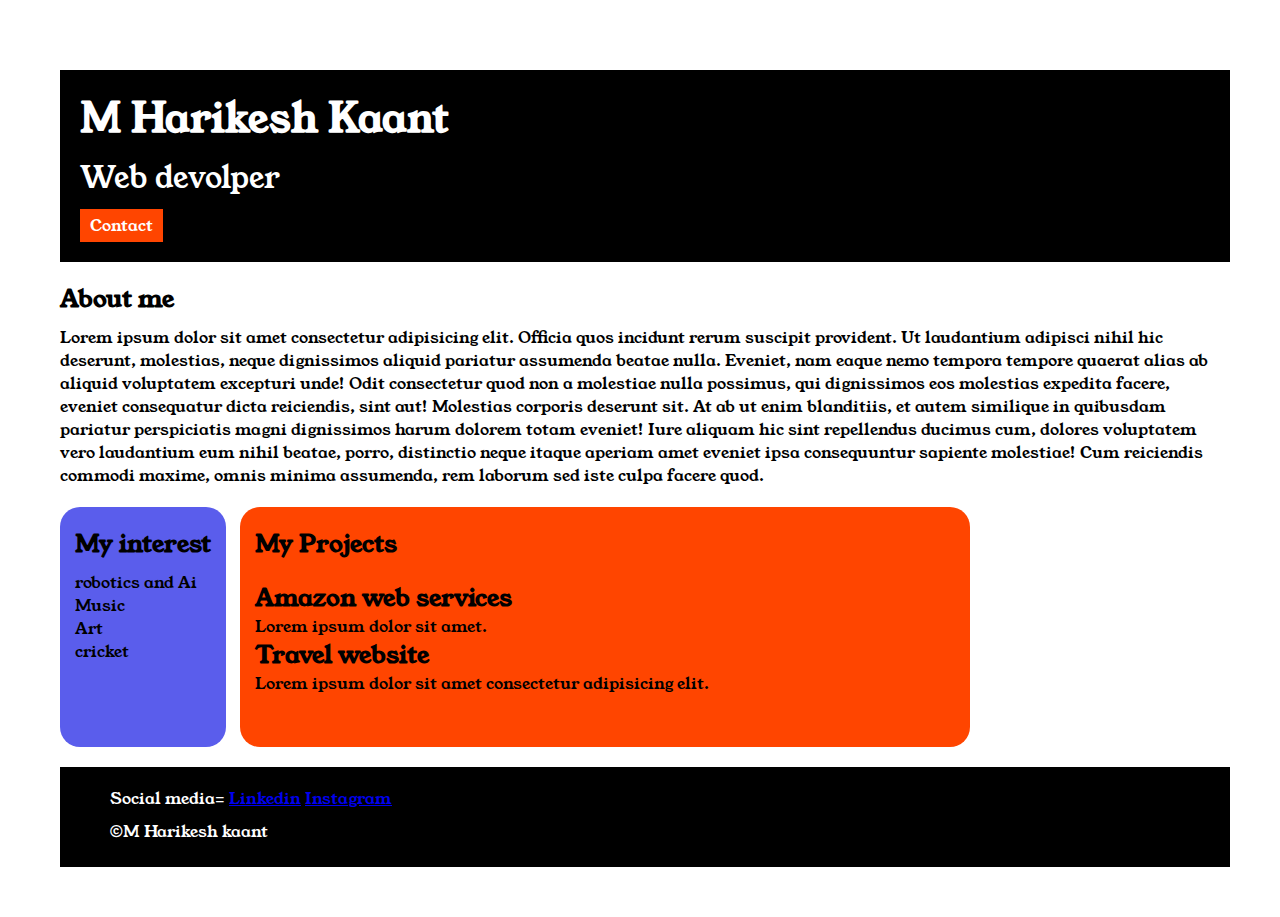
<file: index.html>
<!DOCTYPE html>
<html>

<head>
    <title>My portfolio</title>
    <link rel="stylesheet" href="portfolio.css">
    <link rel="preconnect" href="https://fonts.googleapis.com">
    <link rel="preconnect" href="https://fonts.gstatic.com" crossorigin>
    <link href="https://fonts.googleapis.com/css2?family=Young+Serif&display=swap" rel="stylesheet">

</head>
<body>
    <div class="container">
    
    <div class="section-one">
        <h1 class="section-one__name">M Harikesh Kaant</h1>
        <p class="section-one__jobrole">Web devolper</p>
        <a class="section-one__desc" href="contact.html">Contact</a>
    </div>
    <div class="section-two">
        <h2 class="section-two__title">About me</h2>
        <p class="section-two__desc">Lorem ipsum dolor sit amet consectetur adipisicing elit. Officia quos incidunt
            rerum suscipit
            provident. Ut
            laudantium adipisci nihil hic deserunt, molestias, neque dignissimos aliquid pariatur assumenda beatae
            nulla.
            Eveniet, nam eaque nemo tempora tempore quaerat alias ab aliquid voluptatem excepturi unde! Odit consectetur
            quod
            non a molestiae nulla possimus, qui dignissimos eos molestias expedita facere, eveniet consequatur dicta
            reiciendis,
            sint aut! Molestias corporis deserunt sit. At ab ut enim blanditiis, et autem similique in quibusdam
            pariatur
            perspiciatis magni dignissimos harum dolorem totam eveniet! Iure aliquam hic sint repellendus ducimus cum,
            dolores
            voluptatem vero laudantium eum nihil beatae, porro, distinctio neque itaque aperiam amet eveniet ipsa
            consequuntur
            sapiente molestiae! Cum reiciendis commodi maxime, omnis minima assumenda, rem laborum sed iste culpa facere
            quod.</p>
    </div>

    <div class="section-three">
        <h2 class="section-three__title">My interest</h2>
        <ul class="section-three__desc">
            <li>robotics and Ai</li>
            <li>Music</li>
            <li>Art</li>
            <li>cricket</li>
        </ul>
    </div>

    <div class="section-four">
        <h2 class="section-four__title">My Projects</h2>

        <ul class="section-four__desc">
            <li>
                <h2> Amazon web services</h2>
                <p>Lorem ipsum dolor sit amet.</p>
            </li>
            <li>
                <h2>Travel website</h2>
                <p>Lorem ipsum dolor sit amet consectetur adipisicing elit.</p>
            </li>
        </ul>
    </div>

        <div class="section-five">
            <p class="section-five_title">
                Social media=
                <a href="https://www.linkedin.com/in/harikesh-kaant-781190329/" target="blank">Linkedin</a>
                <a href="https://www.instagram.com/harikeshkaant?igsh=MWwzMHA3OXNhaXZjaw==" target="blank">Instagram</a>


            </p>

            <p class="section-five__desc">&copy;M Harikesh kaant</p>
        </div>
    </div>

</body>

</html>
</file>
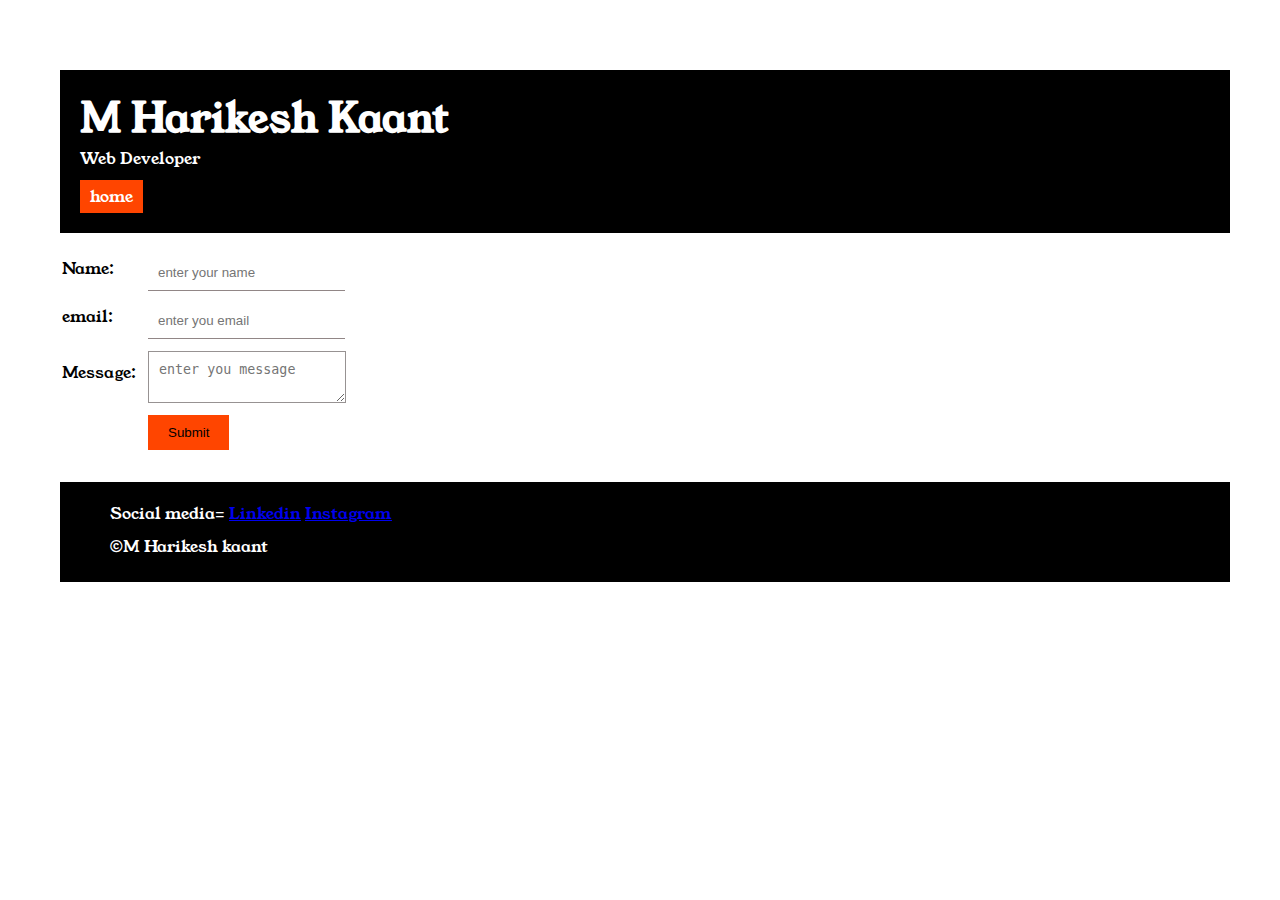
<file: contact.html>
<html>

<head>
    <title>Portfolio</title>
    <link rel="stylesheet" href="portfolio.css">
    <link rel="preconnect" href="https://fonts.googleapis.com">
    <link rel="preconnect" href="https://fonts.gstatic.com" crossorigin>
    <link href="https://fonts.googleapis.com/css2?family=Young+Serif&display=swap" rel="stylesheet">

</head>

<body>
    <div class="container">

        <div class="section-one">
            <h1 class="section-one__name">M Harikesh Kaant</a></h1>
            <p class="section-one__title">Web Developer</p>
            <a class="section-one__desc" href="index.html">home</a>
        </div>

        <div class="section-form">

            <table>



                <form>
                    <Tr>
                        <td class="section-form__name">Name:</td>
                        <td> <input type="text" placeholder="enter your name" class="section-form__input"></Td>
                    </Tr>
                    <tr>
                        <td class="section-form__name">email:</td>
                        <td><input type="text" placeholder="enter you email" class="section-form__input"></td>
                    </tr>
                    <tr>
                        <td class="section-form__name">Message:</td>
                        <td><Textarea placeholder="enter you message" class="section-form__textarea"></Textarea>
                        </td>
                    </tr>
                    <tr>
                        <td></td>
                        <td><input type="submit" class="section-form__submit"></td>
                    </tr>
                    <form>

            </table>
        </div>






        <div class="section-five">
            <p class="section-five_title">
                Social media=
                <a href="https://www.linkedin.com/in/harikesh-kaant-781190329/" target="blank">Linkedin</a>
                <a href="https://www.instagram.com/harikeshkaant?igsh=MWwzMHA3OXNhaXZjaw==" target="blank">Instagram</a>


            </p>

            <p class="section-five__desc">&copy;M Harikesh kaant</p>
        </div>



    </div>

</body>



</html>
</file>
<file: portfolio.css>
* {
   padding: 0;
   margin: 0;
}

.container {
   padding: 50px;
  




}

body {
   font-family: "Young Serif", serif;
}



.section-one {
   color: white;
   background-color: black;
   padding: 20px;
}

.section-one__jobrole {
   font-size: 30px;
   margin-top: 10px;
}

.section-one__name {
   font-size: 40px;
}

.section-one__desc {
   background-color: orangered;
   color: white;
   text-decoration: none;
   margin-top: 10px;
   padding-right: 10px;
   padding-left: 10px;
   padding-top: 5px;
   padding-bottom: 5px;
   display: inline-block;
}

.section-one,
.section-two,
.section-three,
.section-four,
.section-five {
   margin-top: 20px;
   margin-left: 10px;
}

.section-two__desc,
.section-three__desc,
.section-four__desc
.section-five__desc {
   margin-top: 10px;
   weight: 10px;

}

.section-three {
   background-color: rgb(90, 93, 236);
   padding-top: 20px;
   padding-bottom: 20px;
   padding-left: 15px;
   padding-right: 15px;
   display: inline-block;
   height: 200px;
   border-radius: 20px;
   vertical-align: top;
}

.section-three__desc,
.section-four__desc {
   list-style: none;
}

.section-four {

   background-color: orangered;
   padding-top: 20px;
   padding-bottom: 20px;
   padding-left: 15px;
   padding-right: 15px;
   display: inline-block;
   height: 200px;
   border-radius: 20px;
   width: 700px;
   vertical-align: top;
}

.section-four__desc {
   margin-top: 20px;

}

.section-five {
   background-color: black;
   color: white;
   padding: 20px;
   margin-left: 10px;
   height: 60px;

}

.section-five__desc {
   margin-top: 10px;
}




.section-form__input,
.section-form__textarea,
.section-form__submit {
   margin-top: 10px;
   margin-left:10px !important;
  

}

.section-form__input {
   padding: 10px;
   border: none;
   border-bottom: solid rgb(145, 134, 134) 1px;
}

.section-form__textarea {
   padding: 10px;
   border: none;
   border: solid rgb(151, 146, 146) 1px;
}

.section-form__submit {
   padding-left: 20px;
   padding-right: 20px;
   padding-top: 10px;
   padding-bottom: 10px;
   background-color: orangered;
   border: none;
}

.section-five {
   padding-left: 50px;
}



.section-form{
   padding:10px;
   
   
}
</file>
